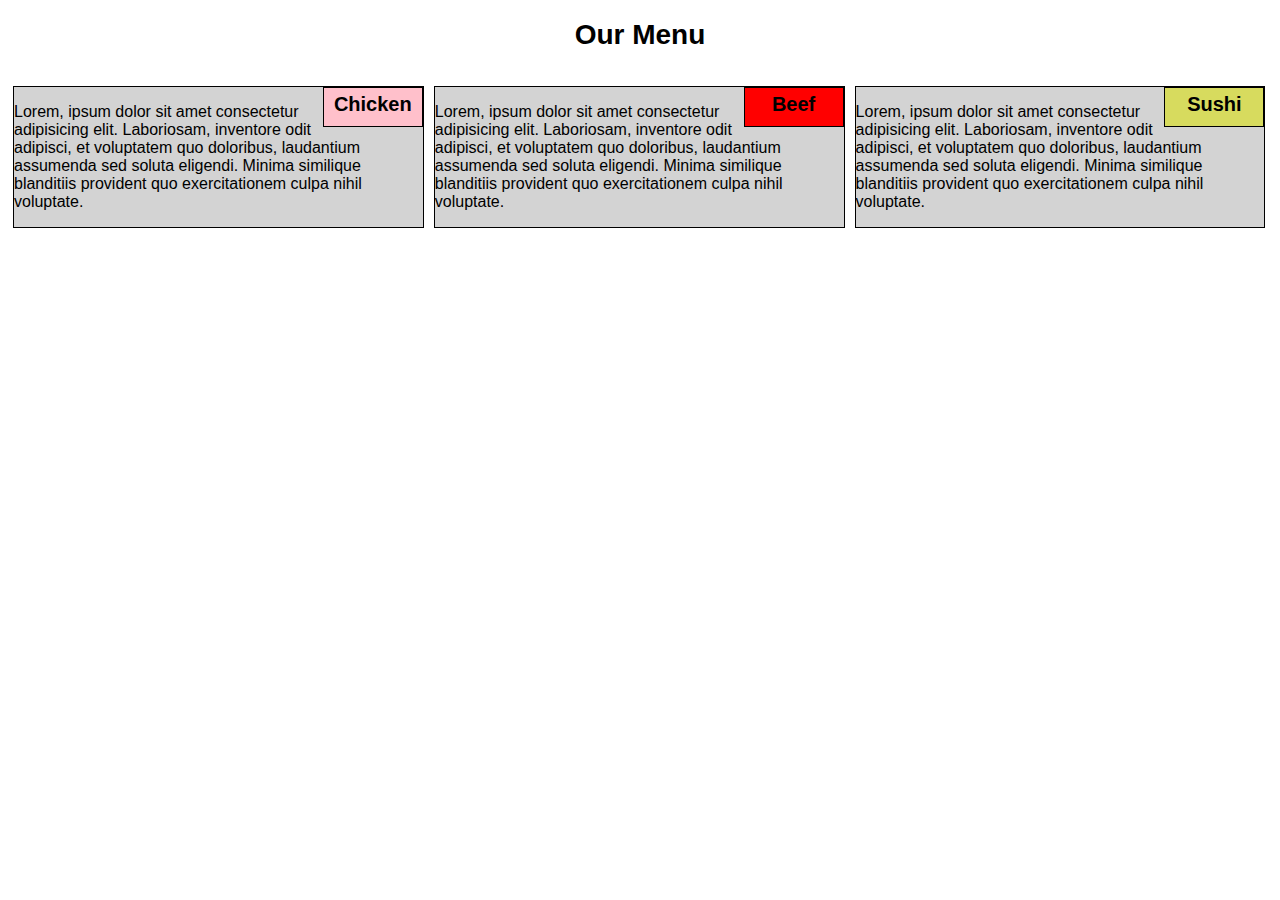
<file: module-2-solution/index.html>
<!DOCTYPE html>
<html lang="en">
<head>
    <meta charset="UTF-8">
    <meta http-equiv="X-UA-Compatible" content="IE=edge">
    <meta name="viewport" content="width=device-width, initial-scale=1.0">
    <title>Module 2 Assignment - Solution</title>
    <link rel="stylesheet" href="css/style.css">
</head>
<body>
    <h1>Our Menu</h1>

<div class="row">
  <div class="col-lg-4 col-md-6 col-sm-12">
    <div class="section-title title_1">Chicken</div>
    <p class="section-content">
      Lorem, ipsum dolor sit amet consectetur adipisicing elit. Laboriosam, inventore odit adipisci, et voluptatem quo doloribus, laudantium assumenda sed soluta eligendi. Minima similique blanditiis provident quo exercitationem culpa nihil voluptate.
    </p>
  </div>

  <div class="col-lg-4 col-md-6 col-sm-12">
    <div class="section-title title_2">Beef</div>
    <p class="section-content">
      Lorem, ipsum dolor sit amet consectetur adipisicing elit. Laboriosam, inventore odit adipisci, et voluptatem quo doloribus, laudantium assumenda sed soluta eligendi. Minima similique blanditiis provident quo exercitationem culpa nihil voluptate.
    </p>
  </div>

  <div class="col-lg-4 col-md-12 col-sm-12">
    <div class="section-title title_3">Sushi</div>
    <p class="section-content">
      Lorem, ipsum dolor sit amet consectetur adipisicing elit. Laboriosam, inventore odit adipisci, et voluptatem quo doloribus, laudantium assumenda sed soluta eligendi. Minima similique blanditiis provident quo exercitationem culpa nihil voluptate.
    </p>
  </div>
</div>

</body>
</html>
</file>
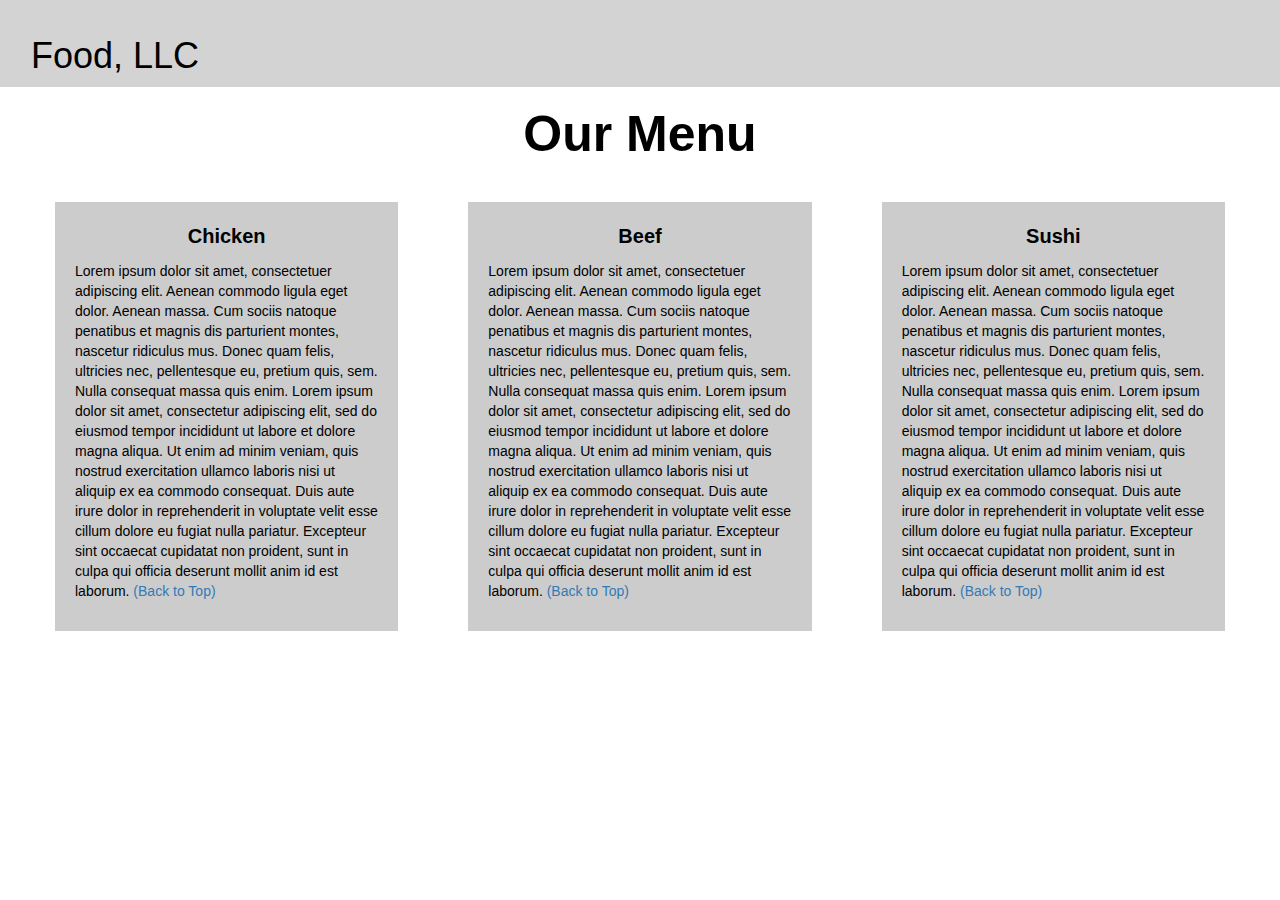
<file: module-3-solution/index.html>
<!DOCTYPE html>
<html lang="en">
<head>
    <meta charset="UTF-8">
    <meta http-equiv="X-UA-Compatible" content="IE=edge">
    <meta name="viewport" content="width=device-width, initial-scale=1.0">
    <title>Module 3 Assignment - Solution</title>
    <link rel="stylesheet" href="css/bootstrap.min.css">
    <link rel="stylesheet" href="css/style.css">
</head>
<body>
    <header>
        <nav class="navbar">
            <div class="container">
                <div class="navbar-header">
                    <div class="navbar-brand">
                        <a href="index.html"><h1>Food, LLC</h1></a>
                    </div>
                    
                    <button type="button" class="navbar-toggle collapsed" data-toggle="collapse" data-target="#collapsable-nav" aria-expanded="false">
                        <span class="icon-bar"></span>
                        <span class="icon-bar"></span>
                        <span class="icon-bar"></span> 
                    </button>
                </div>
        
                <div id="collapsable-nav" class="collapse navbar-collapse">
                    <ul class="nav navbar-nav navbar-right visible-xs">
                        <li><a class="menu-item" href="#"><br class="hidden-xs">Chicken</a></li>
                        <li><a class="menu-item" href="#"><br class="hidden-xs">Beef</a></li> 
                        <li><a class="menu-item" href="#"><br class="hidden-xs">Sushi</a></li> 
                    </ul>
                </div>
        
            </div>
        </nav>
        
        <h2 class="main-title">Our Menu</h2>
        <div class="row">
            <div class="col-lg-4 col-md-6 col-sm-12">
                <div class="content-box">
                    <p class="item-name">Chicken</p>
                    <p>Lorem ipsum dolor sit amet, consectetuer adipiscing elit. Aenean commodo ligula eget dolor. Aenean massa. Cum sociis natoque penatibus et magnis dis parturient montes, nascetur ridiculus mus. Donec quam felis, ultricies nec, pellentesque eu, pretium quis, sem. Nulla consequat massa quis enim. Lorem ipsum dolor sit amet, consectetur adipiscing elit, sed do eiusmod tempor incididunt ut labore et dolore magna aliqua. Ut enim ad minim veniam, quis nostrud exercitation ullamco laboris nisi ut aliquip ex ea commodo consequat. Duis aute irure dolor in reprehenderit in voluptate velit esse cillum dolore eu fugiat nulla pariatur. Excepteur sint occaecat cupidatat non proident, sunt in culpa qui officia deserunt mollit anim id est laborum. <a href="#top">(Back to Top)</a></p>
                </div>
            </div>
        
            <div class="col-lg-4 col-md-6 col-sm-12">
                <div class="content-box">
                    <p class="item-name">Beef</p>
                    <p>Lorem ipsum dolor sit amet, consectetuer adipiscing elit. Aenean commodo ligula eget dolor. Aenean massa. Cum sociis natoque penatibus et magnis dis parturient montes, nascetur ridiculus mus. Donec quam felis, ultricies nec, pellentesque eu, pretium quis, sem. Nulla consequat massa quis enim. Lorem ipsum dolor sit amet, consectetur adipiscing elit, sed do eiusmod tempor incididunt ut labore et dolore magna aliqua. Ut enim ad minim veniam, quis nostrud exercitation ullamco laboris nisi ut aliquip ex ea commodo consequat. Duis aute irure dolor in reprehenderit in voluptate velit esse cillum dolore eu fugiat nulla pariatur. Excepteur sint occaecat cupidatat non proident, sunt in culpa qui officia deserunt mollit anim id est laborum. <a href="#top">(Back to Top)</a></p>
                </div>
            </div>
        
            <div class="col-lg-4 col-md-12 col-sm-12">
                <div class="content-box">
                    <p class="item-name">Sushi</p>
                    <p>Lorem ipsum dolor sit amet, consectetuer adipiscing elit. Aenean commodo ligula eget dolor. Aenean massa. Cum sociis natoque penatibus et magnis dis parturient montes, nascetur ridiculus mus. Donec quam felis, ultricies nec, pellentesque eu, pretium quis, sem. Nulla consequat massa quis enim. Lorem ipsum dolor sit amet, consectetur adipiscing elit, sed do eiusmod tempor incididunt ut labore et dolore magna aliqua. Ut enim ad minim veniam, quis nostrud exercitation ullamco laboris nisi ut aliquip ex ea commodo consequat. Duis aute irure dolor in reprehenderit in voluptate velit esse cillum dolore eu fugiat nulla pariatur. Excepteur sint occaecat cupidatat non proident, sunt in culpa qui officia deserunt mollit anim id est laborum. <a href="#top">(Back to Top)</a></p>
                </div>
            </div>
        
        </div>
    </header>
    <script src="js/jquery-2.1.4.min.js"></script>
    <script src="js/bootstrap.min.js"></script>   
</body>
</html>
</file>
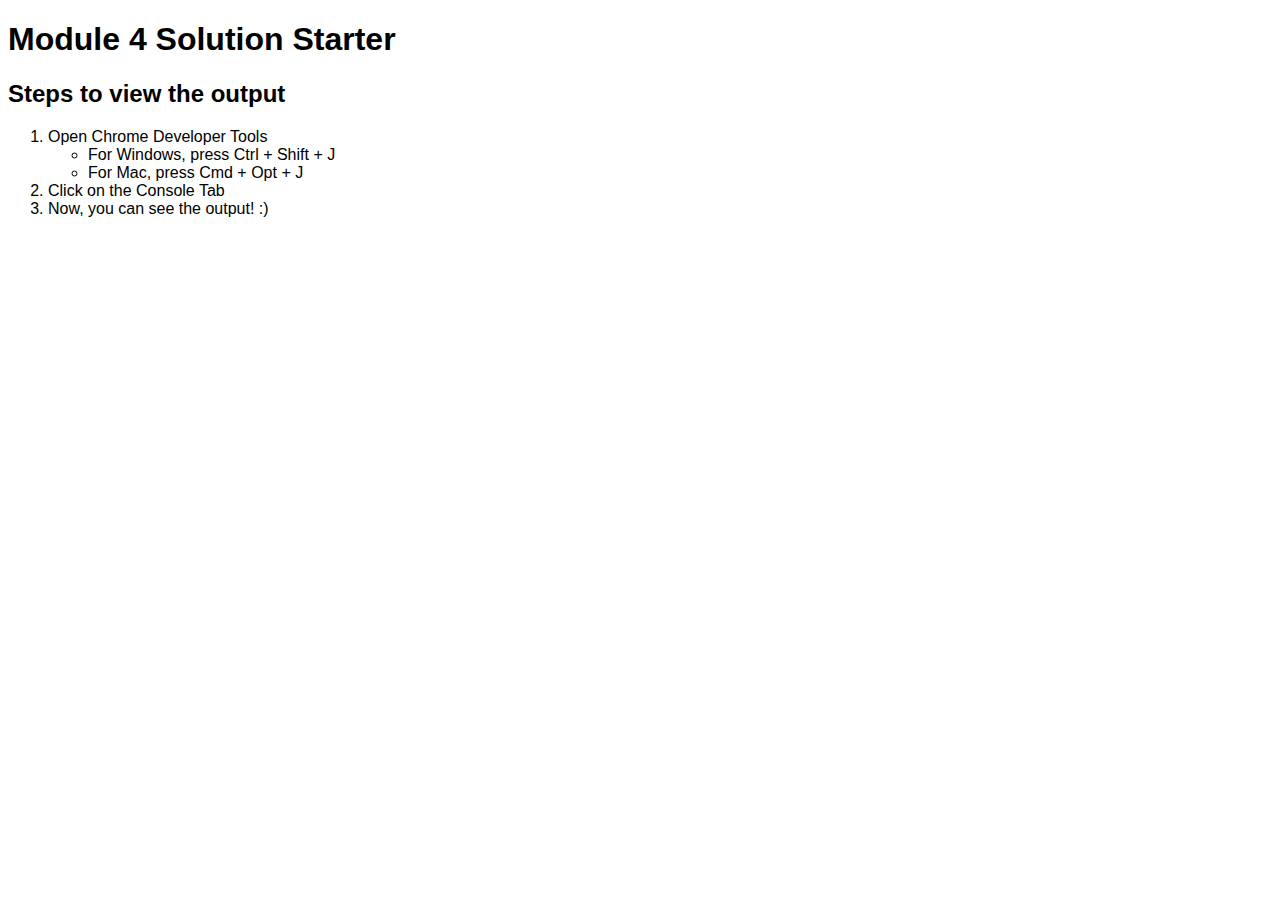
<file: module-4-solution/index.html>
<!DOCTYPE html>
<html lang="en">
<head>
    <meta charset="UTF-8">
    <meta http-equiv="X-UA-Compatible" content="IE=edge">
    <meta name="viewport" content="width=device-width, initial-scale=1.0">
    <title>Module 4 Solution Starter</title>
    <script>
        var names = []; // DO NOT REMOVE
    </script>
    <script src="SpeakHello.js"></script>
    <script src="SpeakGoodBye.js"></script>
    <script src="script.js"></script>
    <style>
        body{
            font-family: Helvetica;
        }
    </style>
</head>
<body>
    <h1>Module 4 Solution Starter</h1>
    <h2>Steps to view the output</h2>
    <ol>
        <li>
            Open Chrome Developer Tools
            <ul>
                <li>For Windows, press Ctrl + Shift + J</li>
                <li>For Mac, press Cmd + Opt + J</li>
            </ul>
        </li>
        <li>Click on the Console Tab</li>
        <li>Now, you can see the output! :)</li>
    </ol>
</body>
</html>
</file>
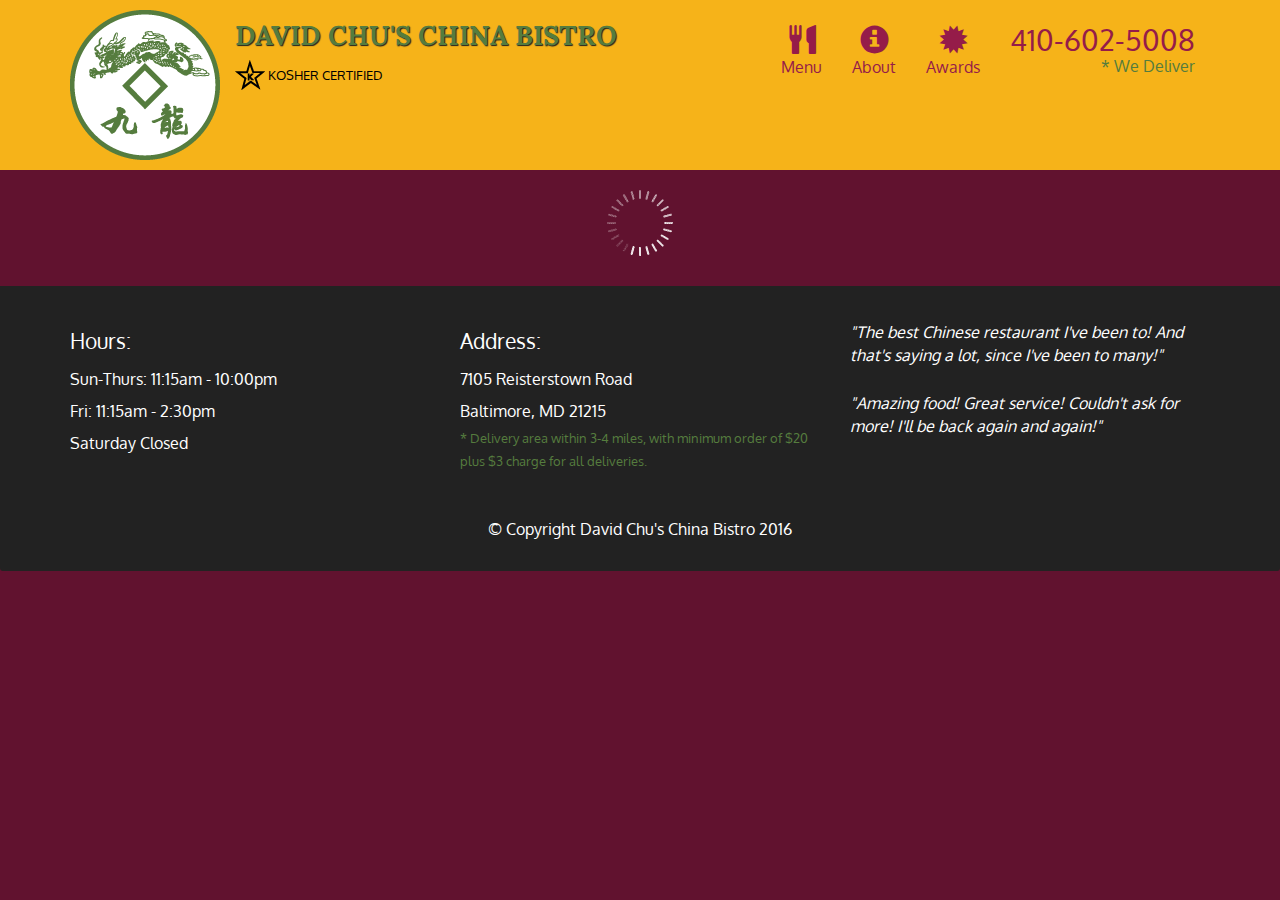
<file: module-5-solution/index.html>
<!doctype html>
<html lang="en">
    <head>
        <meta charset="utf-8">
        <meta http-equiv="X-UA-Compatible" content="IE=edge">
        <meta name="viewport" content="width=device-width, initial-scale=1">
        <title>David Chu's China Bistro</title>
        <link rel="stylesheet" href="css/bootstrap.min.css">
        <link rel="stylesheet" href="css/styles.css">
        <link href='https://fonts.googleapis.com/css?family=Oxygen:400,300,700' rel='stylesheet' type='text/css'>
        <link href='https://fonts.googleapis.com/css?family=Lora' rel='stylesheet' type='text/css'>
    </head>
<body>
    <header>
        <nav id="header-nav" class="navbar navbar-default">
            <div class="container">
                <div class="navbar-header">
                    <a href="index.html" class="pull-left visible-md visible-lg">
                        <div id="logo-img" alt="Logo image"></div>
                    </a>

                    <div class="navbar-brand">
                        <a href="index.html"><h1>David Chu's China Bistro</h1></a>
                        <p>
                            <img src="images/star-k-logo.png" alt="Kosher certification">
                            <span>Kosher Certified</span>
                         </p>
                    </div>

                    <button id="navbarToggle" type="button" class="navbar-toggle collapsed" data-toggle="collapse" data-target="#collapsable-nav" aria-expanded="false">
                        <span class="sr-only">Toggle navigation</span>
                        <span class="icon-bar"></span>
                        <span class="icon-bar"></span>
                        <span class="icon-bar"></span>
                    </button>
                </div>
        
                <div id="collapsable-nav" class="collapse navbar-collapse">
                    <ul id="nav-list" class="nav navbar-nav navbar-right">
                        <li id="navHomeButton" class="visible-xs active">
                            <a href="index.html">
                                <span class="glyphicon glyphicon-home"></span> Home</a>
                        </li>
                        <li id="navMenuButton">
                            <a href="#" onclick="$dc.loadMenuCategories();">
                                <span class="glyphicon glyphicon-cutlery"></span><br class="hidden-xs"> Menu</a>
                        </li>
                        <li>
                            <a href="#">
                                <span class="glyphicon glyphicon-info-sign"></span><br class="hidden-xs"> About</a>
                        </li>
                        <li>
                            <a href="#">
                                <span class="glyphicon glyphicon-certificate"></span><br class="hidden-xs"> Awards</a>
                        </li>
                        <li id="phone" class="hidden-xs">
                            <a href="tel:410-602-5008">
                                <span>410-602-5008</span></a><div>* We Deliver</div>
                        </li>
                    </ul><!-- #nav-list -->
                </div><!-- .collapse .navbar-collapse -->
            </div><!-- .container -->
        </nav><!-- #header-nav -->
    </header>

    <div id="call-btn" class="visible-xs">
        <a class="btn" href="tel:410-602-5008">
        <span class="glyphicon glyphicon-earphone"></span>
        410-602-5008
        </a>
    </div>
    <div id="xs-deliver" class="text-center visible-xs">* We Deliver</div>

    <div id="main-content" class="container"></div>

    <footer class="panel-footer">
        <div class="container">
            <div class="row">
                <section id="hours" class="col-sm-4">
                    <span>Hours:</span><br>
                    Sun-Thurs: 11:15am - 10:00pm<br>
                    Fri: 11:15am - 2:30pm<br>
                    Saturday Closed
                    <hr class="visible-xs">
                </section>
                <section id="address" class="col-sm-4">
                    <span>Address:</span><br>
                    7105 Reisterstown Road<br>
                    Baltimore, MD 21215
                    <p>* Delivery area within 3-4 miles, with minimum order of $20 plus $3 charge for all deliveries.</p>
                    <hr class="visible-xs">
                </section>
                <section id="testimonials" class="col-sm-4">
                    <p>"The best Chinese restaurant I've been to! And that's saying a lot, since I've been to many!"</p>
                    <p>"Amazing food! Great service! Couldn't ask for more! I'll be back again and again!"</p>
                </section>
            </div>
            <div class="text-center">&copy; Copyright David Chu's China Bistro 2016</div>
        </div>
    </footer>

    <!-- jQuery (Bootstrap JS plugins depend on it) -->
    <script src="js/jquery-2.1.4.min.js"></script>
    <script src="js/bootstrap.min.js"></script>
    <script src="js/ajax-utils.js"></script>
    <script src="js/script.js"></script>
</body>
</html>
</file>
<file: module-2-solution/css/style.css>
* {
  box-sizing: border-box;
}

h1 {
  margin-bottom: 30px;
  text-align: center;
  font-size: 175%;
}

body {
  font-family: Comic Sans MS, sans-serif;
}

p {
  background-color: lightgrey;
}

.section-title {
  text-align: center;
  border: 1px solid black;
  width: 100px;
  height: 40px;
  padding: 5px;
  margin-top: 0px;
  float: right;
  font-size: 125%;
  font-weight: bold;
  position: relative;
}

.title_1 {
  background-color: pink;
}

.title_2 {
  background-color: red;
}

.title_3 {
  background-color: #d7db5e;
}

.section-content {
  width: 100%;
  font-size: 100%;
  background-color: lightgrey;
}

/* Simple Responsive Framework */
.row {
  width: 100%;
}

/********** Large devices only **********/
@media (min-width: 992px) {
  .col-lg-1, .col-lg-2, .col-lg-3, .col-lg-4, .col-lg-5, .col-lg-6, .col-lg-7, .col-lg-8, .col-lg-9, .col-lg-10, .col-lg-11, .col-lg-12 {
    float: left;
    border: 1px solid black;
  }
  .col-lg-1 {
    width: 8.33%;
  }
  .col-lg-2 {
    width: 16.66%;
  }
  .col-lg-3 {
    width: 25%;
  }
  .col-lg-4 {
    width: 32.5%;
    background-color: lightgrey;
    margin: 5px;
  }
  .col-lg-5 {
    width: 41.66%;
  }
  .col-lg-6 {
    width: 50%;
  }
  .col-lg-7 {
    width: 58.33%;
  }
  .col-lg-8 {
    width: 66.66%;
  }
  .col-lg-9 {
    width: 74.99%;
  }
  .col-lg-10 {
    width: 83.33%;
  }
  .col-lg-11 {
    width: 91.66%;
  }
  .col-lg-12 {
    width: 100%;
  }
}

/********** Medium devices only **********/
@media (min-width: 768px) and (max-width: 991px) {
  .col-md-1, .col-md-2, .col-md-3, .col-md-4, .col-md-5, .col-md-6, .col-md-7, .col-md-8, .col-md-9, .col-md-10, .col-md-11, .col-md-12 {
    float: left;
    border: 1px solid black;
  }
  .col-md-1 {
    width: 8.33%;
  }
  .col-md-2 {
    width: 16.66%;
  }
  .col-md-3 {
    width: 25%;
  }
  .col-md-4 {
    width: 33.33%;
  }
  .col-md-5 {
    width: 41.66%;
  }
  .col-md-6 {
    width: 48%;
    background-color: lightgrey;
    margin: 5px;
  }
  .col-md-7 {
    width: 58.33%;
  }
  .col-md-8 {
    width: 66.66%;
  }
  .col-md-9 {
    width: 74.99%;
  }
  .col-md-10 {
    width: 83.33%;
  }
  .col-md-11 {
    width: 91.66%;
  }
  .col-md-12 {
    width: 99%;
    background-color: lightgrey;
    margin: 5px;
  }
}

/********** Small devices only **********/
@media (max-width: 767px) {
  .col-sm-1, .col-sm-2, .col-sm-3, .col-sm-4, .col-sm-5, .col-sm-6, .col-sm-7, .col-sm-8, .col-sm-9, .col-sm-10, .col-sm-11, .col-sm-12 {
    float: left;
    border: 1px solid black;
  }
  .col-sm-1 {
    width: 8.33%;
  }
  .col-sm-2 {
    width: 16.66%;
  }
  .col-sm-3 {
    width: 25%;
  }
  .col-sm-4 {
    width: 33.33%;
  }
  .col-sm-5 {
    width: 41.66%;
  }
  .col-sm-6 {
    width: 50%;
  }
  .col-sm-7 {
    width: 58.33%;
  }
  .col-sm-8 {
    width: 66.66%;
  }
  .col-sm-9 {
    width: 74.99%;
  }
  .col-sm-10 {
    width: 83.33%;
  }
  .col-sm-11 {
    width: 91.66%;
  }
  .col-sm-12 {
    width: 99%;
    background-color: lightgrey;
    margin: 5px;
  }
}
</file>
<file: module-3-solution/css/style.css>
.container{
	margin: 0;
	padding: 0;
}

.navbar{
	border-radius: 0px;
	background-color: lightgrey;
	padding-left: 30px;
}

.navbar-brand{
	padding-bottom: 70px;
}

.navbar-brand a{
  font-size: 35px;
  color: black;
  text-decoration: none;
}

.navbar-brand:hover{
	color: white;
}

.nav{
	margin: 0;
	padding: 0;
}

.navbar-nav{
  font-size: 25px;
  text-align: center;
  margin: 0;
  padding: 0;
}

.navbar-toggle{
	border: 2px solid white;
	margin-right: 25px;
}

.icon-bar{
	background-color: black;
}


.main-title{
  margin-bottom: 15px;
  text-align: center;
  color: black;
  font-size: 50px;
  font-family: "Comic Sans MS", cursive, sans-serif;
  font-weight: bold;
}

li{
	box-sizing: border-box;
	width: 100%;
}

.menu-item{
	padding: 0;
	margin: 0;
	width: 100%;
	background-color: white;
	border-bottom: 1px solid black;
	color: black;
	display: block;
}

.menu-item:hover{
	background-color: black;
	color: red;
}

.row{
	margin: 20px;
}

.content-box{
	margin: 20px;
	width: auto;
	height: auto;
	color: black;
	background-color: rgba(0,0,0,0.2);
	font-family: "Comic Sans MS", cursive, sans-serif;
	padding: 20px;
}

.item-name{
	text-align: center;
	font-size: 20px;
	font-weight: bold;
}

/* .navbar{
	background-color: lightgrey;
	padding: 0 0 0 0;
}

.navbar-brand a{
	text-decoration: none;
	color: black;
	size: 3em;
} */
</file>
<file: module-5-solution/css/styles.css>
body {
  font-size: 16px;
  color: #fff;
  background-color: #61122f;
  font-family: 'Oxygen', sans-serif;
}

/** HEADER **/
#header-nav {
  background-color: #f6b319;
  border-radius: 0;
  border: 0;
}

#logo-img {
  background: url('../images/restaurant-logo_large.png') no-repeat;
  width: 150px;
  height: 150px;
  margin: 10px 15px 10px 0;
}

.navbar-brand {
  padding-top: 25px;
}
.navbar-brand h1 { /* Restaurant name */
  font-family: 'Lora', serif;
  color: #557c3e;
  font-size: 1.5em;
  text-transform: uppercase;
  font-weight: bold;
  text-shadow: 1px 1px 1px #222;
  margin-top: 0;
  margin-bottom: 0;
  line-height: .75;
}
.navbar-brand a:hover, .navbar-brand a:focus {
  text-decoration: none;
}
.navbar-brand p { /* Kosher cert */
  color: #000;
  text-transform: uppercase;
  font-size: .7em;
  margin-top: 15px;
}
.navbar-brand p span { /* Star-K */
  vertical-align: middle;
}

#nav-list {
  margin-top: 10px;
}
#nav-list a {
  color: #951C49;
  text-align: center;
}
#nav-list a:hover {
  background: #E7E7E7;
}
#nav-list a span {
  font-size: 1.8em;
}

#phone {
  margin-top: 5px;
}
#phone a { /* Phone number */
  text-align: right;
  padding-bottom: 0;
}
#phone div { /* We Deliver */
  color: #557c3e;
  text-align: right;
  padding-right: 15px;
}

.navbar-header button.navbar-toggle, .navbar-header .icon-bar {
  border: 1px solid #61122f;
}
.navbar-header button.navbar-toggle {
  clear: both;
  margin-top: -30px;
}
/* END HEADER */

/* FOOTER */
.panel-footer {
  margin-top: 30px;
  padding-top: 35px;
  padding-bottom: 30px;
  background-color: #222;
  border-top: 0;
}
.panel-footer div.row {
  margin-bottom: 35px;
}
#hours, #address {
  line-height: 2;
}
#hours > span, #address > span {
  font-size: 1.3em;
}
#address p {
  color: #557c3e;
  font-size: .8em;
  line-height: 1.8;
}
#testimonials {
  font-style: italic;
}
#testimonials p:nth-child(2) {
  margin-top: 25px;
}
/* END FOOTER */



/* HOME PAGE */
.container .jumbotron {
  box-shadow: 0 0 50px #3F0C1F;
  border: 2px solid #3F0C1F;
}

#menu-tile, #specials-tile, #map-tile {
  height: 250px;
  width: 100%;
  margin-bottom: 15px;
  position: relative;
  border: 2px solid #3F0C1F;
  overflow: hidden;
}
#menu-tile:hover, #specials-tile:hover, #map-tile:hover {
  box-shadow: 0 1px 5px 1px #cccccc;
}
#menu-tile {
  background: url('../images/menu-tile.jpg') no-repeat;
  background-position: center;
}
#specials-tile {
  background: url('../images/specials-tile.jpg') no-repeat;
  background-position: center;
}
#menu-tile span, #specials-tile span, #map-tile span {
  position: absolute;
  bottom: 0;
  right: 0;
  width: 100%;
  text-align: center;
  font-size: 1.6em;
  text-transform: uppercase;
  background-color: #000;
  color: #fff;
  opacity: .8;
}
/* END HOME PAGE */

/* MENU CATEGORIES PAGE */
.category-tile { 
  position: relative;
  border: 2px solid #3F0C1F;
  overflow: hidden;
  width: 200px;
  height: 200px;
  margin: 0 auto 15px;
}
.category-tile span {
  position: absolute;
  bottom: 0;
  right: 0;
  width: 100%;
  text-align: center;
  font-size: 1.2em;
  text-transform: uppercase;
  background-color: #000;
  color: #fff;
  opacity: .8;
}
.category-tile:hover {
  box-shadow: 0 1px 5px 1px #cccccc;
}

#menu-categories-title + div {
  margin-bottom: 50px;
}
/* END MENU CATEGORIES PAGE */

/* SINGLE CATEGORY PAGE */
.menu-item-tile {
  margin-bottom: 25px;
}
.menu-item-tile hr {
  width: 80%;
}
.menu-item-tile .menu-item-price {
  font-size: 1.1em;
  text-align: right;
  margin-top: -15px;
  margin-right: -15px;
}
.menu-item-tile .menu-item-price span {
  font-size: .6em;
}
.menu-item-photo {
  position: relative;
  border: 2px solid #3F0C1F; 
  overflow: hidden;
  padding: 0;
  margin-right: -15px;
  margin-left: auto;
  margin-bottom: 20px;
  max-width: 250px;
}
.menu-item-photo div {
  position: absolute;
  bottom: 0;
  right: 0;
  width: 80px;
  background-color: #557c3e;
  text-align: center;
}
.menu-item-description {
  padding-right: 30px;
}
h3.menu-item-title {
  margin: 0 0 10px;
}
.menu-item-details {
  font-size: .9em;
  font-style: italic;
}
/* END SINGLE CATEGORY PAGE */


/********** Large devices only **********/
@media (min-width: 1200px) {
  .container .jumbotron {
    background: url('../images/jumbotron_1200.jpg') no-repeat;
    height: 675px;
  }
}

/********** Medium devices only **********/
@media (min-width: 992px) and (max-width: 1199px) {
  /* Header */
  #logo-img {
    background: url('../images/restaurant-logo_medium.png') no-repeat;
    width: 100px;
    height: 100px;
    margin: 5px 5px 5px 0;
  }
  /* End Header */

  /* Home Page */
  .container .jumbotron {
    background: url('../images/jumbotron_992.jpg') no-repeat;
    height: 558px;
  }
  /* End Home Page */
}

/********** Small devices only **********/
@media (min-width: 768px) and (max-width: 991px) {
  /* Home Page */
  .container .jumbotron {
    background: url('../images/jumbotron_768.jpg') no-repeat;
    height: 432px;
  }
  /* End Home Page */
}

/********** Extra small devices only **********/
@media (max-width: 767px) {
  /* Header */
  .navbar-brand {
    padding-top: 10px;
    height: 80px;
  }
  .navbar-brand h1 { /* Restaurant name */
    padding-top: 10px;
    font-size: 5vw; /* 1vw = 1% of viewport width */
  }
  .navbar-brand p { /* Kosher cert */
    font-size: .6em;
    margin-top: 12px;
  }
  .navbar-brand p img { /* Star-K */
    height: 20px;
  }

  #collapsable-nav a { /* Collapsed nav menu text */
    font-size: 1.2em;
  }
  #collapsable-nav a span { /* Collapsed nav menu glyph */
    font-size: 1em;
    margin-right: 5px;
  }

  #call-btn > a {
    font-size: 1.5em;
    display: block;
    margin: 0 20px;
    padding: 10px;
    border: 2px solid #fff;
    background-color: #f6b319;
    color: #951c49;
  }
  #xs-deliver {
    margin-top: 5px;
    font-size: .7em;
    letter-spacing: .1em;
    text-transform: uppercase;
  }
  /* End Header */

  /* Footer */
  .panel-footer section {
    margin-bottom: 30px;
    text-align: center;
  }
  .panel-footer section:nth-child(3) {
    margin-bottom: 0; /* margin already exists on the whole row */
  }
  .panel-footer section hr {
    width: 50%;
  }
  /* End Footer */

  /* Home Page */
  .container .jumbotron {
    margin-top: 30px;
    padding: 0;
  }
  #menu-tile, #specials-tile {
    width: 360px;
    margin: 0 auto 15px;
  }

  .menu-item-photo {
    margin-right: auto;
  }
  .menu-item-tile .menu-item-price {
    text-align: center;
  }
  .menu-item-description {
    text-align: center;;
  }
}


/********** Super extra small devices Only :-) (e.g., iPhone 4) **********/
@media (max-width: 479px) {
  /* Header */
  .navbar-brand h1 { /* Restaurant name */
    padding-top: 5px;
    font-size: 6vw;
  }
  /* End Header */
  
  /* Home page */
  #menu-tile, #specials-tile {
    width: 280px;
    margin: 0 auto 15px;
  }

  .col-xxs-12 {
    position: relative;
    min-height: 1px;
    padding-right: 15px;
    padding-left: 15px;
    float: left;
    width: 100%;
  }
}
</file>
